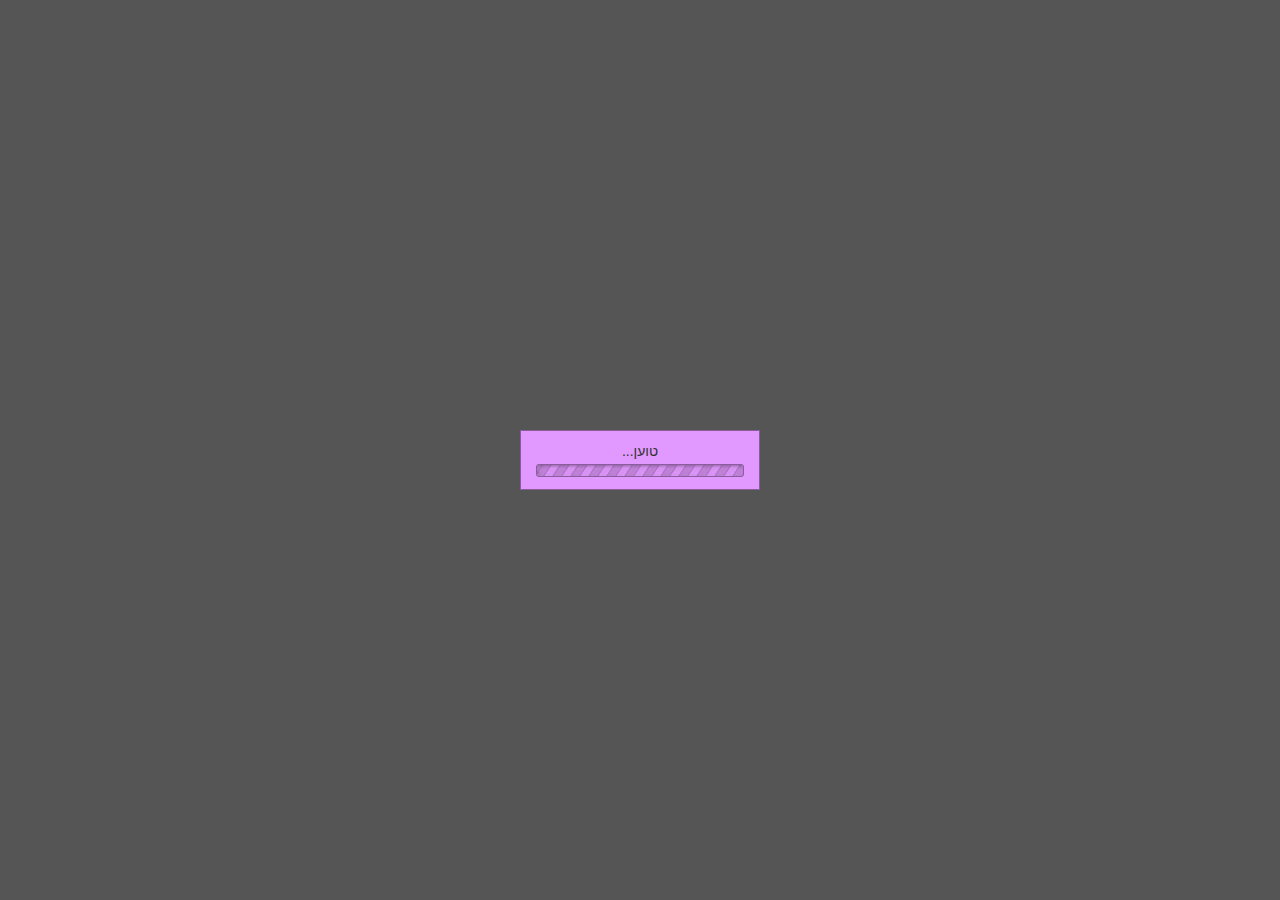
<file: index.html>
<!DOCTYPE html>
<html>
    <head>
        <title>Billbill</title>
        <meta charset="utf-8">

        <!-- Loading.css is the only thing in the head - we want the body's loading class to take effect before anything else is loaded. -->
        <link rel="stylesheet" href="styles/loading.css" />
    </head>
    <body class="loading">
        <!-- Load our css -->
        <link rel="stylesheet" href="styles/main.css" />

        <!-- External libraries -->
        <script src="lib/jquery/jquery.min.js"></script>

        <script src="lib/jquery/jquery-ui.min.js"></script>
        <link rel="stylesheet" href="lib/jquery/jquery-ui.min.css" />

        <script src="lib/bootstrap/js/bootstrap.min.js"></script>
        <link rel="stylesheet" href="lib/bootstrap/css/bootstrap-rtl.css" />
        <link rel="stylesheet" href="lib/bootstrap/css/bootstrap-theme.min.css" />

        <script src="lib/date/date.js"></script>

        <!-- Actual page content -->

        <div class="content">
            <div class="actions">
                <div style="float:right;">
                    <ul class="btn-group">
                        <li class="pick-drive-file btn btn-primary">
                            הוסף קבצים
                        </li>
                        <li class="data-entry-mode btn btn-primary">
                            מצב הכנסת נתונים
                        </li>
                        <li class="refresh btn btn-primary">
                            רענן רשימה
                        </li>
                        <li class="show-report-selector btn btn-primary">
                            דוחות
                        </li>
                    </ul>
                </div>

                <div style="float:left;">
                    <input class="search by-supplier form-control autocomplete-supplier" type="text" placeholder="סינון לפי ספק">
                    <select class="search by-date form-control autocomplete-month">
                        <option value="">סינון לפי חודש</option>
                    </select>
                    <select class="search by-itemType form-control">
                        <option value="">סינון לפי סוג פריט</option>
                        <option value="tax-receipt">חשבונית</option>
                        <option value="summary-receipt">חשבונית סיכום</option>
                        <option value="delivery-confirmation">תעודת משלוח</option>
                        <option value="check">צ'ק</option>
                        <option value="receipt">קבלה</option>
                    </select>
                </div>
            </div>
            </span>
            <div class="total-row input-group">
                <span class="form-control">
                    סה"כ
                </span>
                <span class="tax-receipt input-group-addon">
                    <span class="name">
                        חשבוניות:
                    </span>
                    <span class="value">
                        
                    </span>
                </span>
                <span class="summary-receipt input-group-addon">
                    <span class="name">
                        חשבוניות סיכום:
                    </span>
                    <span class="value">
                        
                    </span>
                </span>
                <span class="delivery-confirmation input-group-addon">
                    <span class="name">
                        תעודות משלוח:
                    </span>
                    <span class="value">
                        
                    </span>
                </span>
                <span class="check input-group-addon">
                    <span class="name">
                        צ'קים:
                    </span>
                    <span class="value">
                        
                    </span>
                </span>
                <span class="receipt input-group-addon">
                    <span class="name">
                        קבלות:
                    </span>
                    <span class="value">
                        
                    </span>
                </span>
                <span class="other input-group-addon">
                    <span class="name">
                        אחר:
                    </span>
                    <span class="value">
                        
                    </span>
                </span>
            </div>
            <div class="file-list list-group">
            </div>
        </div>

        <div class="modal fade item">
            <div class="modal-dialog">
                <div class="modal-content">
                    <div class="modal-body">
                        <div class="viewUrl"></div>
                        <div class="data">
                            <div class="actions">
                                <button class="previous-file btn">
                                    &lt;
                                </button>
                                <button class="close-file btn">
                                    בחזרה לרשימת הקבצים
                                </button>
                                <button class="next-file btn">
                                    &gt;
                                </button>
                            </div>
                            <div class="title control input-group">
                                <span class="name input-group-addon">
                                    שם קובץ
                                </span>
                                <span class="value form-control"></span>
                            </div>
                            <label class="supplier control input-group">
                                <span class="name input-group-addon">
                                    ספק
                                </span>
                                <input type="text" class="value form-control autocomplete-supplier" />
                            </label>
                            <label class="itemType control input-group">
                                <span class="name input-group-addon">
                                    סוג פריט
                                </span>
                                <select class="value form-control">
                                    <option value=""></option>
                                    <option value="tax-receipt">חשבונית</option>
                                    <option value="summary-receipt">חשבונית סיכום</option>
                                    <option value="delivery-confirmation">תעודת משלוח</option>
                                    <option value="check">צ'ק</option>
                                    <option value="receipt">קבלה</option>
                                </select>
                            </label>
                            <label class="identifier control input-group">
                                <span class="name input-group-addon">
                                    מס' פריט
                                </span>
                                <input type="text" class="value form-control" />
                            </label>
                            <script>
                                // Bind the identifier's name label to the item type's value
                                (function () {
                                    var kindSelect = $('.item .itemType.control select.value'),
                                        identifierName = $('.item .identifier.control span.name');
            
                                    kindSelect.change(function () {
                                        identifierName.text("מס' " + (kindSelect.find(':selected').text() || 'פריט'));
                                    });
                                })();
                            </script>
                            <label class="date control input-group">
                                <span class="name input-group-addon">
                                    תאריך
                                </span>
                                <input type="text" class="value form-control" />
                            </label>
                            <label class="totalAmount control input-group">
                                <span class="name input-group-addon">
                                    סה"כ כולל מע"מ
                                </span>
                                <input type="number" class="value form-control" />
                            </label>
                        </div>
                    </div>
                </div>
            </div>
        </div>
        
        <div class="reports">
            <div class="modal fade selector">
                <div class="modal-dialog">
                    <div class="modal-content">
                        <div class="modal-header">
                            <h4 class="title">
                                דוחות
                            </h4>
                             <button type="button" class="close" data-dismiss="modal">&times;</button>
                        </div>
                        <div class="modal-body">
                            <label class="supplier control input-group">
                                <span class="name input-group-addon">
                                    סינון דוח לפי ספק
                                </span>
                                <input type="text" class="value form-control autocomplete-supplier" />
                            </label>
                            <label class="itemType control input-group">
                                <span class="name input-group-addon">
                                    לפי סוג פריט
                                </span>
                                <select class="value form-control">
                                    <option value="">הכל</option>
                                    <option value="tax-receipt" selected>חשבונית</option>
                                    <option value="summary-receipt">חשבונית סיכום</option>
                                    <option value="delivery-confirmation">תעודת משלוח</option>
                                    <option value="check">צ'ק</option>
                                    <option value="receipt">קבלה</option>
                                </select>
                            </label>
                            <label class="start-month control input-group">
                                <span class="name input-group-addon">
                                    החל מחודש
                                </span>
                                <select class="value form-control autocomplete-month">
                                    <option value=""></option>
                                </select>
                            </label>
                            <label class="end-month control input-group">
                                <span class="name input-group-addon">
                                    עד חודש
                                </span>
                                <select class="value form-control autocomplete-month">
                                    <option value=""></option>
                                </select>
                            </label>
                            <ul class="report-selection list-group">
                                <li class="run-report list-group-item btn btn-primary" data-report="totalBySupplier">סך הוצאות לפי ספק</li>
                                <li class="run-report list-group-item btn btn-primary" data-report="supplierMonthlyChange">שינויים חודשיים בהוצאות</li>
                            </ul>
                        </div>
                    </div>
                </div>
            </div>
            
            
            <div class="modal fade viewer">
                <div class="modal-dialog">
                    <div class="modal-content">
                        <div class="modal-header">
                            <h4 class="title">
                                דוחות
                            </h4>
                             <button type="button" class="close" data-dismiss="modal">&times;</button>
                        </div>
                        <div class="modal-body">
                            <div class="report-selection totalBySupplier">
                                <div class="graph"></div>
                            </div>
                            
                            <div class="report-selection supplierMonthlyChange">
                                <div class="graph"></div>
                            </div>
                        </div>
                    </div>
                </div>
            </div>
        </div>
        
        <div class="panel panel-danger drive-errors">
            <div class="panel-heading">
                Errors connecting to google drive
                <div class="btn-group">
                    <div class="btn btn-primary retry-all">
                        Retry all
                    </div>
                    <div class="btn btn-danger cancel-all">
                        Ignore all
                    </div>
                </div>
            </div>
            <div class="list-group error-list"></div>
        </div>
        
        <!-- Load all our scripts -->

        <script src="scripts/memoize.js"></script>
        <!--<script src="scripts/console.js"></script>-->
        <script src="scripts/define.js"></script>
        <script src="scripts/set.js"></script>

        <script src="scripts/drive/execution.js"></script>
        <script src="scripts/drive/client_secrets.js"></script>
        <script src="scripts/drive/auth.js"></script>
        <script src="scripts/drive/drive.js"></script>
        
        <script src="scripts/ui/ui.js"></script>
        <script src="scripts/ui/item.js"></script>
        <script src="scripts/ui/autocomplete.js"></script>
        <script src="scripts/ui/search.js"></script>
        <script src="scripts/ui/sort.js"></script>
        
        <script src="scripts/reports/selector.js"></script>
        <script src="scripts/reports/total-by-supplier.js"></script>
        <script src="scripts/reports/supplier-monthly-change.js"></script>
        
        <script src="scripts/main.js"></script>
        <script src="https://www.google.com/jsapi"></script>
        <script src="https://apis.google.com/js/client.js?onload=main_loaded"></script>
    </body>
</html>
</file>
<file: styles/loading.css>
@charset "UTF-8";

body.loading {
    display: table;
}

body.loading > * {
    display: none;
}

body.loading::before {
    content: ' ';
    
    position: absolute;
    z-index: 1;
    top: 0;
    left: 0;
    right: 0;
    bottom: 0;
    background-color: #555555;
}

body.loading::after {
    content: 'טוען...' url('loading-bar.gif');
    
    display: table-cell;
    position: absolute;
    z-index: 2;

    top: 50%;
    margin-top: -20px;
    padding-top: 10px;
    height: 60px;

    left: 50%;
    margin-left: -120px;
    width: 240px;
    
    background-color: #e299ff;
    border: 1px solid #885c99;
    
    text-align: center;
    vertical-align: middle;
}
</file>
<file: styles/main.css>
body {
    direction: rtl;
}

#log {
    position: absolute;
    z-index: 10000;
    bottom: 10px;
    left: 10px;
    font-family: consolas, monospace;
    direction: ltr;
    background: #e299ff;
    border: 1px solid black;
    opacity: 0.6;
}
#log .log {
    max-width: 600px;
    max-height: 300px;

    overflow-x: hidden;
    overflow-y: auto;
}
#log div {
    border-top: 1px solid #885c99;
    overflow-x: auto;
}
#log span {
    display: inline-block;
}

#log.log-hidden {
    width: 28px;
    height: 28px;
}
#log.log-hidden .log {
    display: none;
}

#log .show-hide-log {
    display: block;
    position: absolute;
    left: 1px;
    bottom: 1px;
    width: 24px;
    height: 24px;

    font-size: 18px;
    text-align: center;
    color: white;
    background: black;

    pointer-events: all;
}

.no-close .ui-dialog-titlebar-close {
    display: none;
}

.content {
    display: block;
    width: 90%;
    margin: auto;
    border: 1px solid black;
    padding: 10px;
    background-color: #f8e5ff;
}
.content ul {
    list-style-type: none;
    margin: 0;
    padding: 0;
}
.content > .actions {
    display: block;
}
.content > .actions > div {
    margin: 2px 0 7px 0;
}
.content > .actions > div > * {
    display: inline-block;
}
.content > .actions .search {
    width: 200px;
}
.total-row {
    margin-bottom: 5px;
}
.content > .file-list > li {
    margin-top: 5px;
}

.actions .btn {
    cursor: pointer;
    background-color: #f8e5ff;
    border: 1px solid black;
}

.item .modal-dialog, .item .modal-content, .item .modal-body {
    width: 100%;
    height: 100%;
}
.item .viewUrl {
    position: absolute;
    top: 0;
    left: 0;
    height: 100%;
    width: 65%;
    border: none;
}
.item .viewUrl img {
    max-width: 100%;
    max-height: 100%;
}
.item .viewUrl embed, .item .viewUrl iframe {
    width: 100%;
    height: 100%;
}

.item .data {
    position: absolute;
    top: 0;
    left: 65%;
    bottom: 0;
    right: 0;
    border-left: 3px double #885c99;
    padding: 7px;
}
.item .data .control {
    margin: 4px 0;
}

.reports .viewer .modal-dialog, .reports .viewer .modal-content, .reports .viewer .modal-body, .reports .viewer .report-selection, .reports .viewer .graph {
    width: 100%;
    height: 100%;
}

.drive-errors {
    display: none;
    direction: ltr;
    position: fixed;
    z-index: 2000;
    top: 10px;
    left: 50%;
    width: 600px;
    margin-left: -300px;
}

input[type=number] {
    direction: ltr;
    text-align: right;
}
</file>
